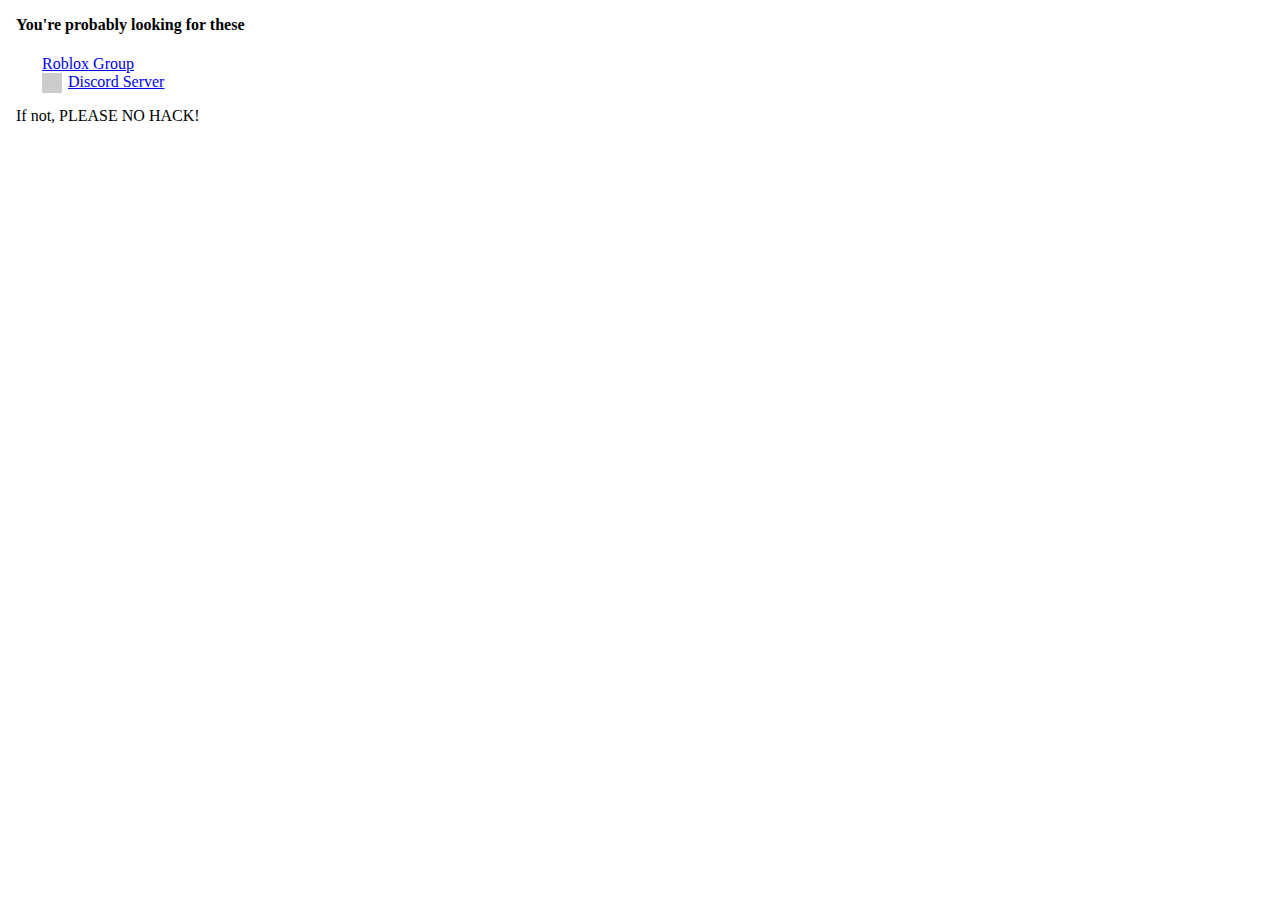
<file: index.html>
<html lang="en">
  <head>
    <!-- Required meta tags -->
    <meta charset="utf-8">
    <meta name="viewport" content="width=device-width, initial-scale=1">

    <!-- Bootstrap CSS -->
    <link href="https://cdn.jsdelivr.net/npm/bootstrap@5.1.3/dist/css/bootstrap.min.css" rel="stylesheet" integrity="sha384-1BmE4kWBq78iYhFldvKuhfTAU6auU8tT94WrHftjDbrCEXSU1oBoqyl2QvZ6jIW3" crossorigin="anonymous">
    <link rel="stylesheet" href="style.css">
    <link rel="icon" type="image/x-icon" href="/circled.ico">
    <title>Links | Toronto Transit Systems</title>
    <meta property="og:site_name" content="Toronto Transit Systems">
    <meta property="og:title" content="Links">
    <meta property="og:url" content="https://go.ttsroblox.com">
  </head>
  <body>
    <h4>You're probably looking for these</h4>
    
    <a id="roblox" href="https://www.roblox.com/groups/5761729/Toronto-Transit-Systems">Roblox Group</a><br>
    <a id="discord" href="https://discord.com/invite/XuG57J7">Discord Server</a><br>
    
    <p>If not, PLEASE NO HACK!</p>
    <!-- Optional JavaScript; choose one of the two! -->

    <!-- Option 1: Bootstrap Bundle with Popper -->
    <script src="https://cdn.jsdelivr.net/npm/bootstrap@5.1.3/dist/js/bootstrap.bundle.min.js" integrity="sha384-ka7Sk0Gln4gmtz2MlQnikT1wXgYsOg+OMhuP+IlRH9sENBO0LRn5q+8nbTov4+1p" crossorigin="anonymous"></script>

    <!-- Option 2: Separate Popper and Bootstrap JS -->
    <!--
    <script src="https://cdn.jsdelivr.net/npm/@popperjs/core@2.10.2/dist/umd/popper.min.js" integrity="sha384-7+zCNj/IqJ95wo16oMtfsKbZ9ccEh31eOz1HGyDuCQ6wgnyJNSYdrPa03rtR1zdB" crossorigin="anonymous"></script>
    <script src="https://cdn.jsdelivr.net/npm/bootstrap@5.1.3/dist/js/bootstrap.min.js" integrity="sha384-QJHtvGhmr9XOIpI6YVutG+2QOK9T+ZnN4kzFN1RtK3zEFEIsxhlmWl5/YESvpZ13" crossorigin="anonymous"></script>
    -->
  </body>
</html>
</file>
<file: style.css>
body { padding: .5em; }

#roblox:before {
    content: "";
    display: block;
    background: url("https://images.rbxcdn.com/23421382939a9f4ae8bbe60dbe2a3e7e.ico.gzip") no-repeat;
    width: 20px;
    height: 20px;
    float: left;
    margin: 0 6px 0 0;
    background-size: 20px 20px;
}

#discord:before {
    content: "";
    display: block;
    background: url("https://discord.com//assets/847541504914fd33810e70a0ea73177e.ico") no-repeat;
    width: 20px;
    height: 20px;
    float: left;
    margin: 0 6px 0 0;
    background-size: 20px 20px;
    background-color: #cccccc;
}
</file>
